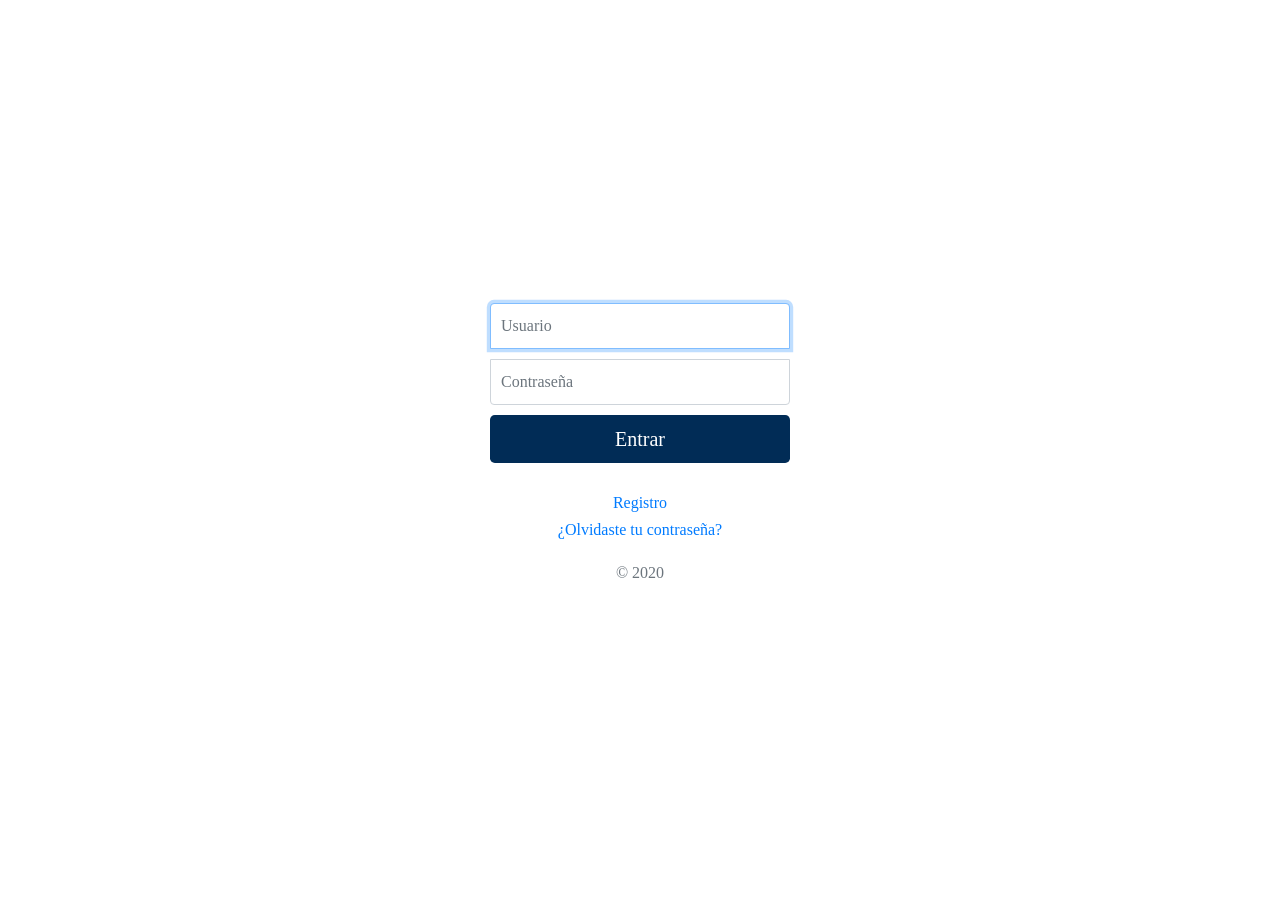
<file: index.html>
<!doctype html>
<html lang="en">

<head>
    <!-- Required meta tags -->
    <meta charset="utf-8">
    <meta name="viewport" content="width=device-width, initial-scale=1, shrink-to-fit=no">

    <!-- Bootstrap CSS -->
    <link rel="stylesheet" href="https://stackpath.bootstrapcdn.com/bootstrap/4.5.0/css/bootstrap.min.css" integrity="sha384-9aIt2nRpC12Uk9gS9baDl411NQApFmC26EwAOH8WgZl5MYYxFfc+NcPb1dKGj7Sk" crossorigin="anonymous">
    <link rel="stylesheet" href="assets/css/signin.css">
    <link rel="stylesheet" href="assets/css/reset.css">
    <link rel="stylesheet" href="assets/css/mystyles.css">
    <title>Inicio Facebook</title>
</head>

<body class="text-center bg">

    <script>
        function statusChangeCallback(response) { // Called with the results from FB.getLoginStatus().
            console.log('statusChangeCallback');
            console.log(response); // The current login status of the person.
            if (response.status === 'connected') { // Logged into your webpage and Facebook.
                testAPI();
                //newpage();
            } else { // Not logged into your webpage or we are unable to tell.
                document.getElementById('status').innerHTML = 'Por favor inicia sesión ' +
                    'en esta página.';
            }
        }



        function checkLoginState() { // Called when a person is finished with the Login Button.
            FB.getLoginStatus(function(response) { // See the onlogin handler
                statusChangeCallback(response);
            });
        }


        window.fbAsyncInit = function() {
            FB.init({
                appId: '705767293351956',
                cookie: true, // Enable cookies to allow the server to access the session.
                xfbml: true, // Parse social plugins on this webpage.
                version: 'v8.0', // Use this Graph API version for this call.
                profileFields: ['email'],
                scope: ['email'],
            });


            FB.getLoginStatus(function(response) { // Called after the JS SDK has been initialized.
                statusChangeCallback(response); // Returns the login status.
            });
        };

        function testAPI() { // Testing Graph API after login.  See statusChangeCallback() for when this call is made.
            console.log('Welcome!  Fetching your information.... ');
            FB.api('/me', 'get', {
                fields: 'name,email,picture.type(large)'
            }, function(response) {
                console.log('Inicio de sesión exitoso para: ' + response.name);
                document.getElementById('status').innerHTML =
                    'Nombre de usuario ' + response.name + '!</br> Email: ' + response.email + '<img src="' + response.picture.data.url + '">';
            });
        }

        function newpage() {
            window.location.assign("principal.html");
        }
    </script>

    <form id="formulario" class="form-signin" method="POST">
        <label for="inputUser" class="sr-only">Usuario</label>
        <input type="text" id="inputUser" name="inputUser" class="form-control" placeholder="Usuario" required autofocus>
        <label for="inputPassword" class="sr-only">Contraseña</label>
        <input type="password" id="inputPassword" name="inputPassword" class="form-control" placeholder="Contraseña" required>
        <!--
  <div class="checkbox mb-3">
    <label>
      <input type="checkbox" value="remember-me"> Remember me
    </label>
  </div>
    -->
        <button id="btnLogin" class="btn btn-lg btn-block color_btn">Entrar</button>
        <!-- The JS SDK Login Button -->
        <br>

        <div class="fb-login-button" data-size="large" data-button-type="continue_with" data-layout="default" data-auto-logout-link="false" data-use-continue-as="true" data-width=""></div>

        <!-- Segundo Botón de Login
        <br>
        <fb:login-button scope="public_profile,email" onlogin="checkLoginState();">
        </fb:login-button>
        <br> -->


        <div id="status">
        </div>
        <br>
        <a href="registro.html">Registro</a>
        <br>
        <button type="button" class="btn btn-link text-nowrap">¿Olvidaste tu contraseña?</button>
        <!--<p class="mt-3 mb-3 text-muted">¿Olvidaste tu contraseña?</p>-->
        <p class="mt-3 mb-3 text-muted">&copy; 2020</p>
    </form>
    <br>
    <br>



    <!-- Optional JavaScript -->
    <!-- jQuery first, then Popper.js, then Bootstrap JS -->
    <script src="https://code.jquery.com/jquery-3.5.1.slim.min.js" integrity="sha384-DfXdz2htPH0lsSSs5nCTpuj/zy4C+OGpamoFVy38MVBnE+IbbVYUew+OrCXaRkfj" crossorigin="anonymous"></script>
    <script src="https://cdn.jsdelivr.net/npm/popper.js@1.16.0/dist/umd/popper.min.js" integrity="sha384-Q6E9RHvbIyZFJoft+2mJbHaEWldlvI9IOYy5n3zV9zzTtmI3UksdQRVvoxMfooAo" crossorigin="anonymous"></script>
    <script src="https://stackpath.bootstrapcdn.com/bootstrap/4.5.0/js/bootstrap.min.js" integrity="sha384-OgVRvuATP1z7JjHLkuOU7Xw704+h835Lr+6QL9UvYjZE3Ipu6Tp75j7Bh/kR0JKI" crossorigin="anonymous"></script>
    <!-- Load the JS SDK asynchronously -->
    <script src="assets/js/login.js"></script>
</body>

</html>
</file>
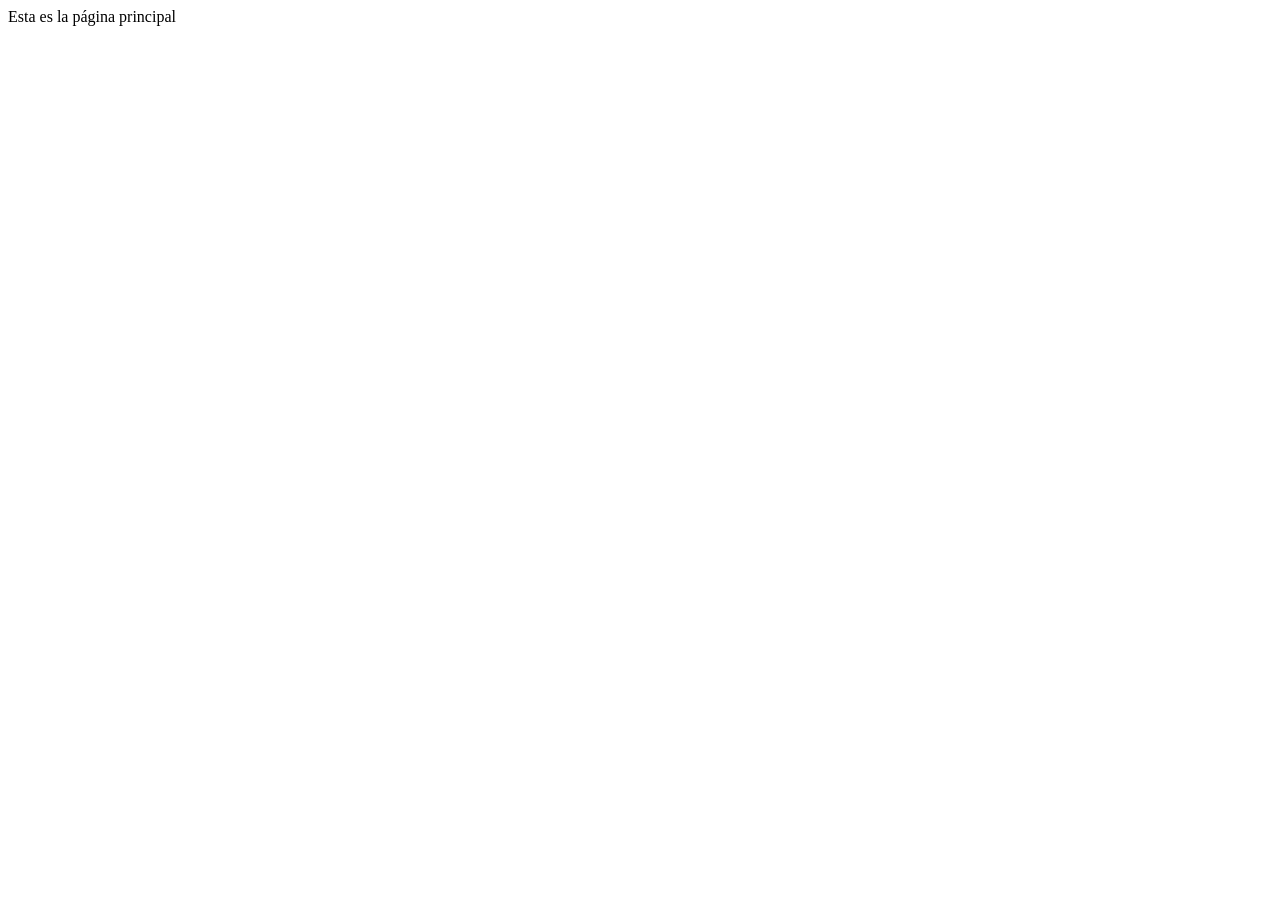
<file: EJEMPLOPROFEprincipal.html>
<!DOCTYPE html>
<html lang="en">

<head>
    <meta charset="UTF-8">
    <meta name="viewport" content="width=device-width, initial-scale=1.0">
    <title>Document</title>
</head>

<body>
    Esta es la página principal
</body>

</html>
</file>
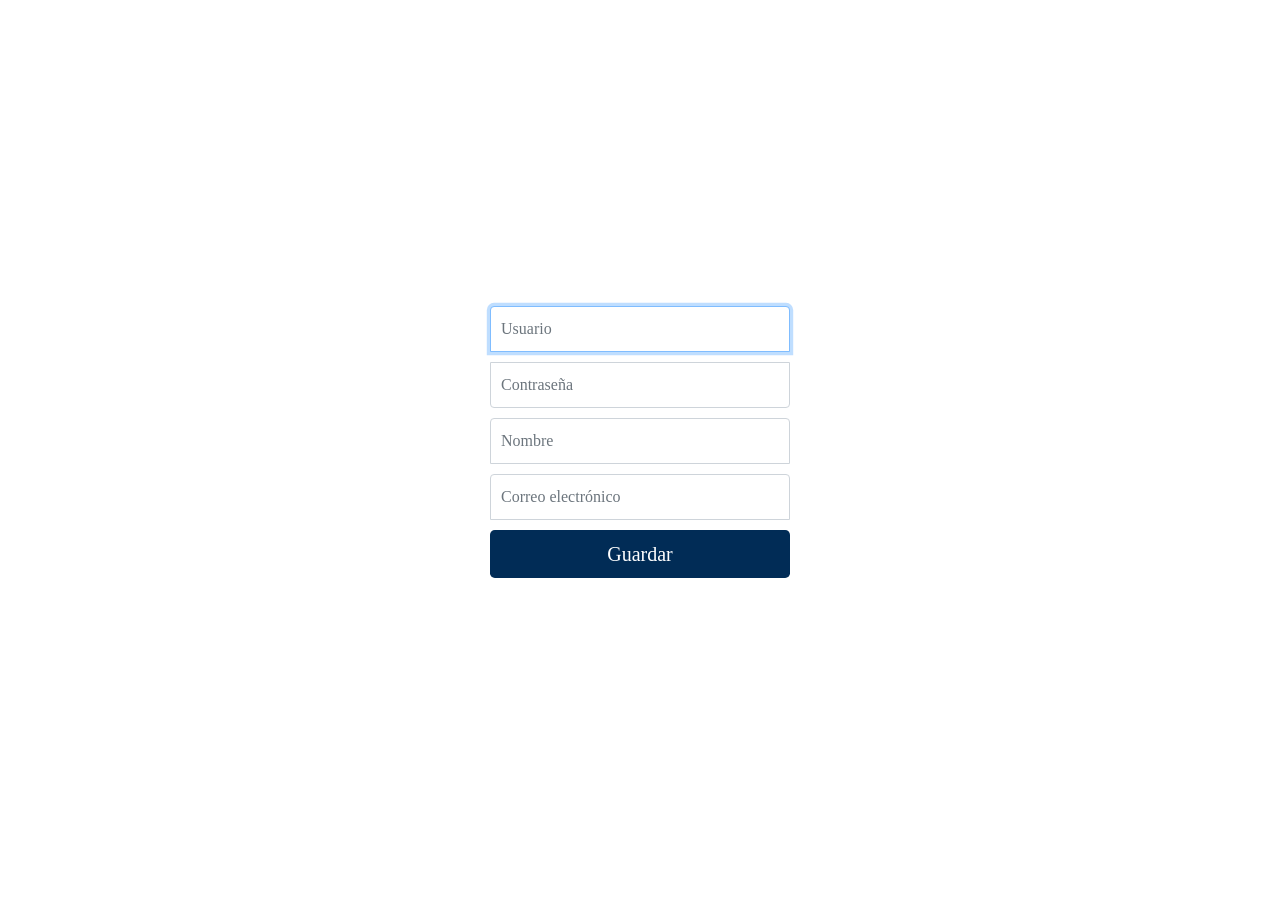
<file: registro.html>
<!DOCTYPE html>
<html lang="en">

<head>
    <meta charset="UTF-8">
    <meta name="viewport" content="width=device-width, initial-scale=1.0">
    <title>Registro</title>

    <!-- Bootstrap CSS -->
    <link rel="stylesheet" href="https://stackpath.bootstrapcdn.com/bootstrap/4.5.0/css/bootstrap.min.css" integrity="sha384-9aIt2nRpC12Uk9gS9baDl411NQApFmC26EwAOH8WgZl5MYYxFfc+NcPb1dKGj7Sk" crossorigin="anonymous">
    <link rel="stylesheet" href="assets/css/signin.css">
    <link rel="stylesheet" href="assets/css/reset.css">
    <link rel="stylesheet" href="assets/css/mystyles.css">
</head>

<body>

    <form id="registro" class="form-signin" method="POST">
        <label for="inputUser" class="sr-only">Usuario</label>
        <input type="text" id="inputUser" name="inputUser" class="form-control" placeholder="Usuario" required autofocus>
        <label for="inputPassword" class="sr-only">Contraseña</label>
        <input type="password" id="inputPassword" name="inputPassword" class="form-control" placeholder="Contraseña" required>
        <label for="inputNombre" class="sr-only">Nombre</label>
        <input type="text" id="inputNombre" name="inputNombre" class="form-control" placeholder="Nombre" required>
        <label for="inputCorreo" class="sr-only">Correo electrónico</label>
        <input type="text" id="inputCorreo" name="inputCorreo" class="form-control" placeholder="Correo electrónico" required>


        <button id="btnGuardar" class="btn btn-lg btn-block color_btn">Guardar</button>
        <br>

        <div id="status"></div>
    </form>


    <!-- Optional JavaScript -->
    <!-- jQuery first, then Popper.js, then Bootstrap JS -->
    <script src="https://code.jquery.com/jquery-3.5.1.slim.min.js" integrity="sha384-DfXdz2htPH0lsSSs5nCTpuj/zy4C+OGpamoFVy38MVBnE+IbbVYUew+OrCXaRkfj" crossorigin="anonymous"></script>
    <script src="https://cdn.jsdelivr.net/npm/popper.js@1.16.0/dist/umd/popper.min.js" integrity="sha384-Q6E9RHvbIyZFJoft+2mJbHaEWldlvI9IOYy5n3zV9zzTtmI3UksdQRVvoxMfooAo" crossorigin="anonymous"></script>
    <script src="https://stackpath.bootstrapcdn.com/bootstrap/4.5.0/js/bootstrap.min.js" integrity="sha384-OgVRvuATP1z7JjHLkuOU7Xw704+h835Lr+6QL9UvYjZE3Ipu6Tp75j7Bh/kR0JKI" crossorigin="anonymous"></script>
    <!-- Load the JS SDK asynchronously -->
    <script src="assets/js/registro.js"></script>
</body>

</html>
</file>
<file: assets/css/signin.css>
html,
body {
  height: 100%;
}

body {
  display: -ms-flexbox;
  display: flex;
  -ms-flex-align: center;
  align-items: center;
  padding-top: 40px;
  padding-bottom: 40px;
  /*background-color: #f5f5f5;*/
}

.form-signin {
  width: 100%;
  max-width: 330px;
  padding: 15px;
  margin: auto;
}
.form-signin .checkbox {
  font-weight: 400;
}
.form-signin .form-control {
  position: relative;
  box-sizing: border-box;
  height: auto;
  padding: 10px;
  font-size: 16px;
}
.form-signin .form-control:focus {
  z-index: 2;
}
.form-signin input[type="text"] {
  margin-bottom: 10px;
  border-bottom-right-radius: 0;
  border-bottom-left-radius: 0;
}
.form-signin input[type="password"] {
  margin-bottom: 10px;
  border-top-left-radius: 0;
  border-top-right-radius: 0;
}

.color_btn {
  color: #FFFFFF;
  background-color: #012C56;
}
</file>
<file: assets/css/mystyles.css>
.bg {
    /* The image used */
    /*background-image: url("");*/
    /* Full height */
    height: 100%;
    background-color: #FFFFFF;
    /* Center and scale the image nicely */
    background-position: center;
    background-repeat: no-repeat;
    background-size: auto;
}
</file>
